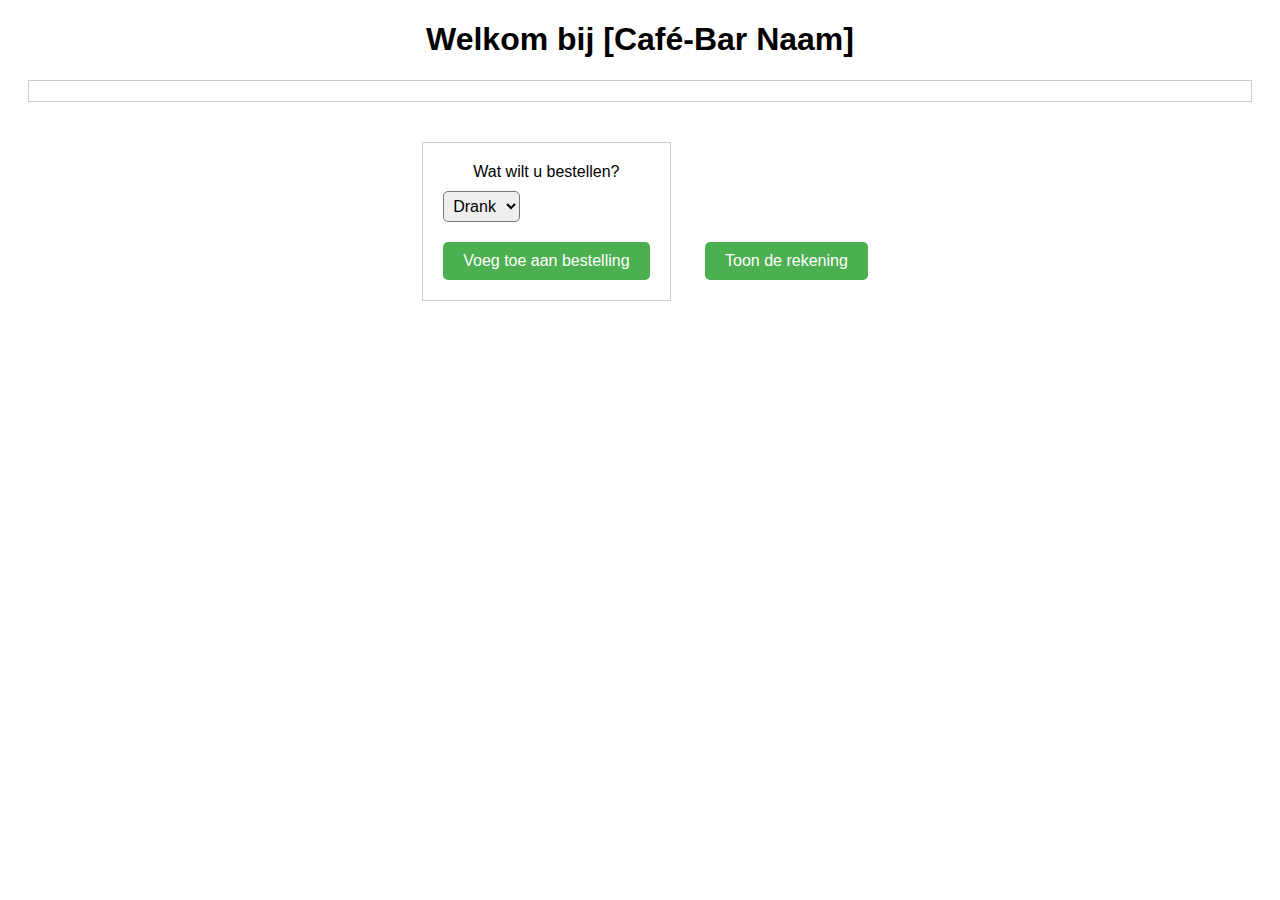
<file: omgaan-met-ai/index.html>
<!DOCTYPE html>
<html>
<head>
  <link rel="stylesheet" href="style.css">
</head>
<body>
    <h1>Welkom bij [Café-Bar Naam]</h1>
    <div id="output"></div>
  
    <form id="order-form">
      <label for="order-type">Wat wilt u bestellen?</label>
      <select id="order-type">
        <option value="drank">Drank</option>
        <option value="snack">Snack</option>
      </select>
  
      <div id="drinks-form" style="display: none;">
        <label for="drink-type">Kies een drankje:</label>
        <select id="drink-type">
          <option value="fris">Fris</option>
          <option value="bier">Bier</option>
          <option value="wijn">Wijn</option>
        </select>
  
        <label for="drink-quantity">Hoeveelheid:</label>
        <input type="number" id="drink-quantity" min="1" value="1">
      </div>
  
      <div id="snacks-form" style="display: none;">
        <label for="snack-type">Kies een snack:</label>
        <select id="snack-type">
          <option value="frikandel">Frikandel</option>
          <option value="bitterballen8">Bitterballen (8 stuks)</option>
          <option value="bitterballen16">Bitterballen (16 stuks)</option>
          <option value="pizza">Pizza</option>
        </select>
  
        <label for="snack-quantity">Hoeveelheid:</label>
        <input type="number" id="snack-quantity" min="1" value="1">
      </div>
  
      <button type="submit">Voeg toe aan bestelling</button>
    </form>
  
    <button onclick="showBill()">Toon de rekening</button>

  

  <script src="script.js"></script>
</body>
</html>
</file>
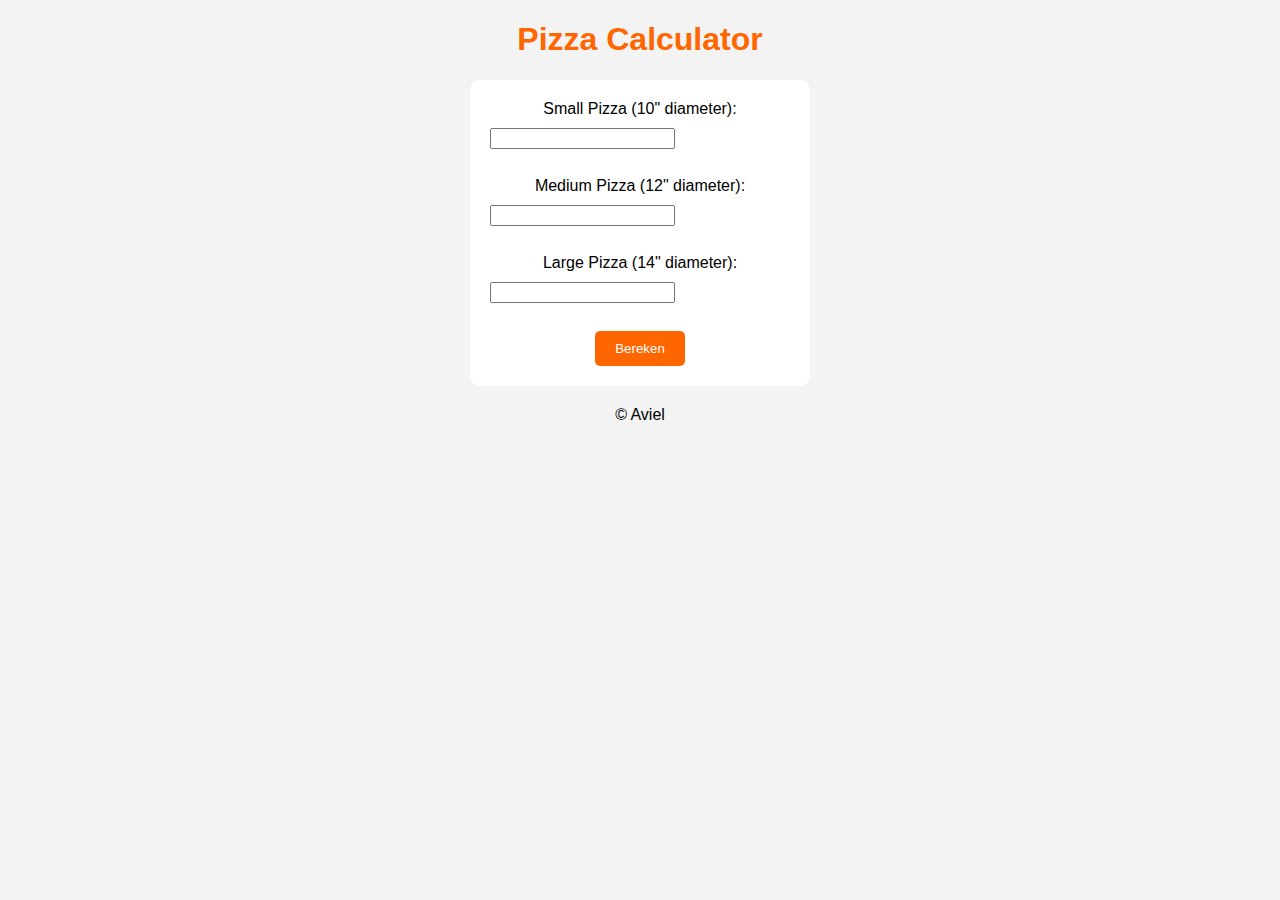
<file: omgaan-met-ai/pizza-calculator.html>
<!DOCTYPE html>
<html lang="en">
<head>
    <meta charset="UTF-8">
    <meta name="viewport" content="width=device-width, initial-scale=1.0">
    <link rel="stylesheet" href="pizza-calculator.css">
    <title>Pizza Calculator</title>
</head>
<body>
    <h1>Pizza Calculator</h1>
    <!-- Knoppen -->
    <form id="pizzaForm">
        <label for="small">Small Pizza (10" diameter):</label>
        <input type="number" id="small" name="small" min="0">
        <br>
        <label for="medium">Medium Pizza (12" diameter):</label>
        <input type="number" id="medium" name="medium" min="0">
        <br>
        <label for="large">Large Pizza (14" diameter):</label>
        <input type="number" id="large" name="large" min="0">
        <br>
        <button type="button" onclick="calculatePizzaPrice()">Bereken</button>
    </form>

    <div id="orderSummary" style="display: none;">
        <h2>Uw Bestelling</h2>
        <p id="smallOrder"></p>
        <p id="mediumOrder"></p>
        <p id="largeOrder"></p>
        <p id="totalOrder"></p>
    </div>

    <footer class="footer">
        &copy; Aviel
    </footer>

    <script src="pizza-calculator.js"></script>
</body>
</html>
</file>
<file: omgaan-met-ai/style.css>
body {
    font-family: Arial, sans-serif;
    text-align: center;
  }
  
  button {
    margin: 10px;
    padding: 10px 20px;
    font-size: 16px;
    background-color: #4CAF50;
    color: white;
    border: none;
    border-radius: 5px;
    cursor: pointer;
  }
  
  button:hover {
    background-color: #45a049;
  }
  
  #output {
    margin: 20px;
    padding: 10px;
    border: 1px solid #ccc;
    font-size: 18px;
  }
  
  #order-form {
    margin: 20px;
    padding: 10px;
    border: 1px solid #ccc;
    display: inline-block;
  }
  
  label, select, input {
    display: block;
    margin: 10px;
  }
  
  #drinks-form, #snacks-form {
    display: none;
  }
  
  #order-type {
    font-size: 16px;
    padding: 5px;
    border-radius: 5px;
  }
  
  #drink-type, #snack-type {
    font-size: 16px;
    padding: 5px;
    border-radius: 5px;
  }
  
  #drink-quantity, #snack-quantity {
    font-size: 16px;
    padding: 5px;
    border-radius: 5px;
  }
</file>
<file: omgaan-met-ai/pizza-calculator.css>
/* Set font family, background color, and text alignment */
body {
    font-family: Arial, sans-serif;
    background-color: #f3f3f3;
    text-align: center;
    margin: 0;
    padding: 0;
}

h1 {
    color: #ff6600;
}

form {
    background-color: #ffffff;
    padding: 20px;
    border-radius: 10px;
    margin: 20px auto;
    width: 300px;
}

label, input {
    display: block;
    margin-bottom: 10px;
}

button {
    background-color: #ff6600;
    color: #ffffff;
    border: none;
    padding: 10px 20px;
    border-radius: 5px;
    cursor: pointer;
}

#orderSummary {
    background-color: #ffffff;
    padding: 20px;
    border-radius: 10px;
    margin: 20px auto;
    width: 300px;
}

.footer{
  footer {
      background-color: #ffcc00;
      color: #333;
      padding: 2rem;
      text-align: center;
      bottom: 0;
    }

    footer p {
      margin: 0;
      margin-bottom: 1rem;
    }

    footer a {
      color: #333;
      transition: color 0.3s ease;
    }

    footer ::before {
      color: #fff;
    }
}
</file>
